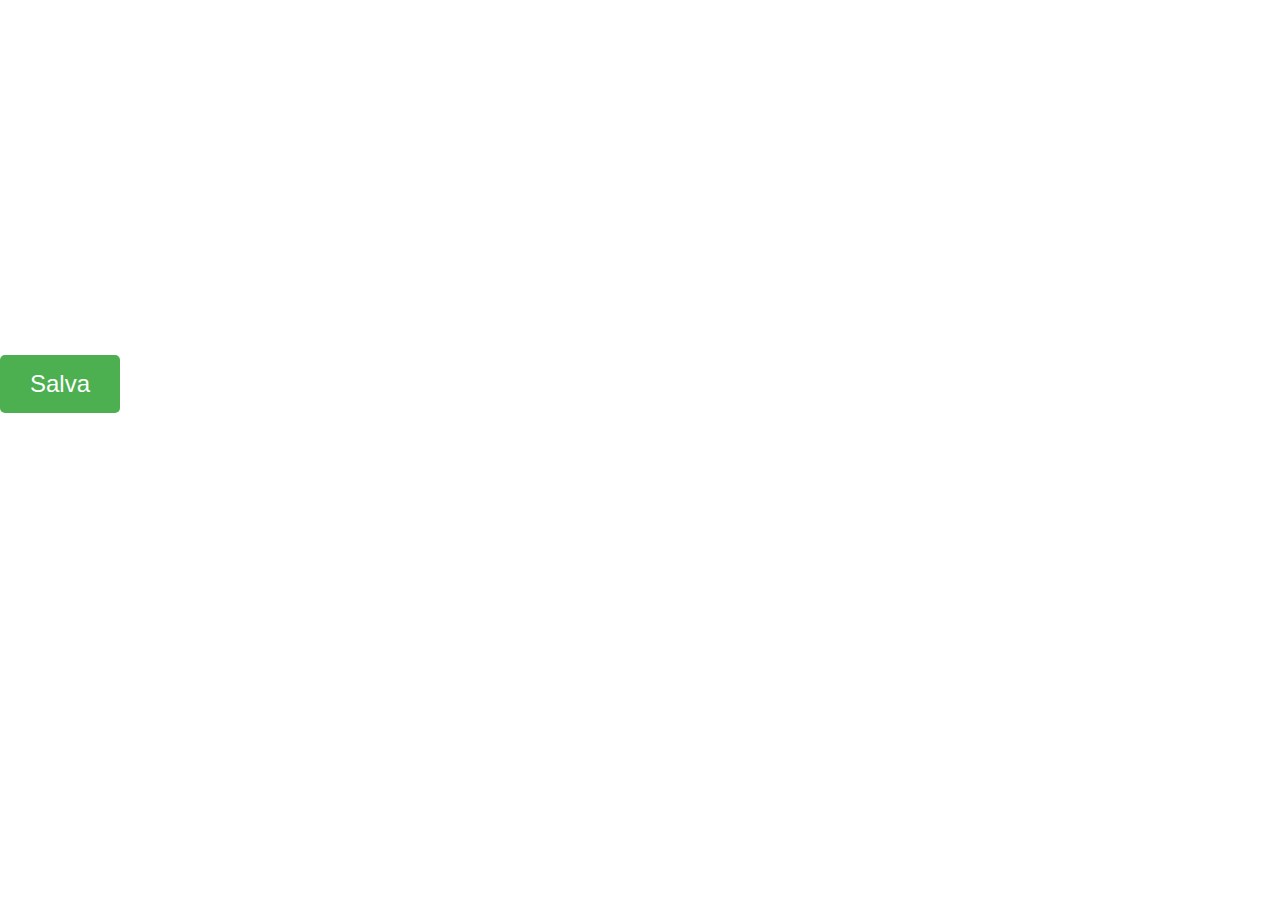
<file: index.html>
<head>
    <meta charset="UTF-8">
    <meta name="viewport" content="width=device-width, initial-scale=1.0">
   <!-- <meta http-equiv="Content-Security-Policy" content="default-src 'self'; font-src 'self' https://potasovvi.github.io; style-src 'self' 'unsafe-inline'; script-src 'self';">  -->
    <title>Inserisci le tue entrate</title>
</head>
    <link rel="stylesheet" href="style1.css"> 
<body>
 
    <h1>Sei pronto a ottenere il tuo G.U.F.O. ? Registrati!</h1>
	     
<form name="submit-to-google-sheet" id="registrationForm">
  <label for="nome">Nome:</label>
  <input type="text" id="nome" name="nome" required><br><br>
  <label for="cognome">Cognome:</label>
  <input type="text" id="cognome" name="cognome" required><br><br>
  <input type="hidden" id="punteggio" name="punteggio" value="100"><br><br> <!-- Puoi modificare il valore del punteggio qui -->
  <button type="submit">Salva</button>
</form>

<script>
    // Aggiungi un listener per il submit del form
    document.getElementById('registrationForm').addEventListener('submit', function(e) {
    e.preventDefault(); // Evita il comportamento di invio predefinito del form
	
    // Ottieni i valori di nome e cognome dal form
    const nome = document.getElementById('nome').value;
    const cognome = document.getElementById('cognome').value;	
	
    // Reindirizza alla pagina "quiz-hp.html" con nome e cognome come parametri nella URL
    window.location.href = `https://potasovvi.github.io/HP_quiz-V4/quiz-hp.html?nome=${encodeURIComponent(nome)}&cognome=${encodeURIComponent(cognome)}`;
    
    // Resetta il modulo
    document.getElementById('registrationForm').reset();
    
    });	    
</script>	
	
	
</body>
</html>
</file>
<file: style1.css>
body {
    font-family: Arial, sans-serif; /* Usa Arial come font principale */
    margin: 0;
    padding: 0;
    background-image: url('https://raw.githubusercontent.com/Potasovvi/HP_quiz-V4/main/Harry_Bellatrix.jpg'); /* Percorso dell'immagine di sfondo */
    background-size: cover;
    background-attachment: fixed;
    background-position: center;
    color: #fff; /* Colore del testo bianco per risaltare sullo sfondo scuro */
}

.form-container {
    background-color: rgba(0, 0, 0, 0.7); /* Sfondo semi-trasparente per leggibilità */
    padding: 20px;
    border-radius: 10px;
    max-width: 500px;
    margin: 50px auto;
    text-align: center;
}

h1 {
    margin-bottom: 20px;
}

label, input {
    display: block;
    width: 100%;
    margin: 10px 0;
}

input[type="text"] {
    padding: 10px;
    font-size: 1.2em;
    border: none;
    border-radius: 5px;
    box-sizing: border-box;
}

button {
    background-color: #4CAF50;
    color: white;
    border: none;
    padding: 15px 30px; /* Aumenta la dimensione del bottone */
    text-align: center;
    text-decoration: none;
    display: inline-block;
    font-size: 1.5em; /* Aumenta la dimensione del testo del bottone */
    margin: 20px auto; /* Centra il bottone */
    cursor: pointer;
    border-radius: 5px;
}

button:hover {
    background-color: #45a049;
}
</file>
